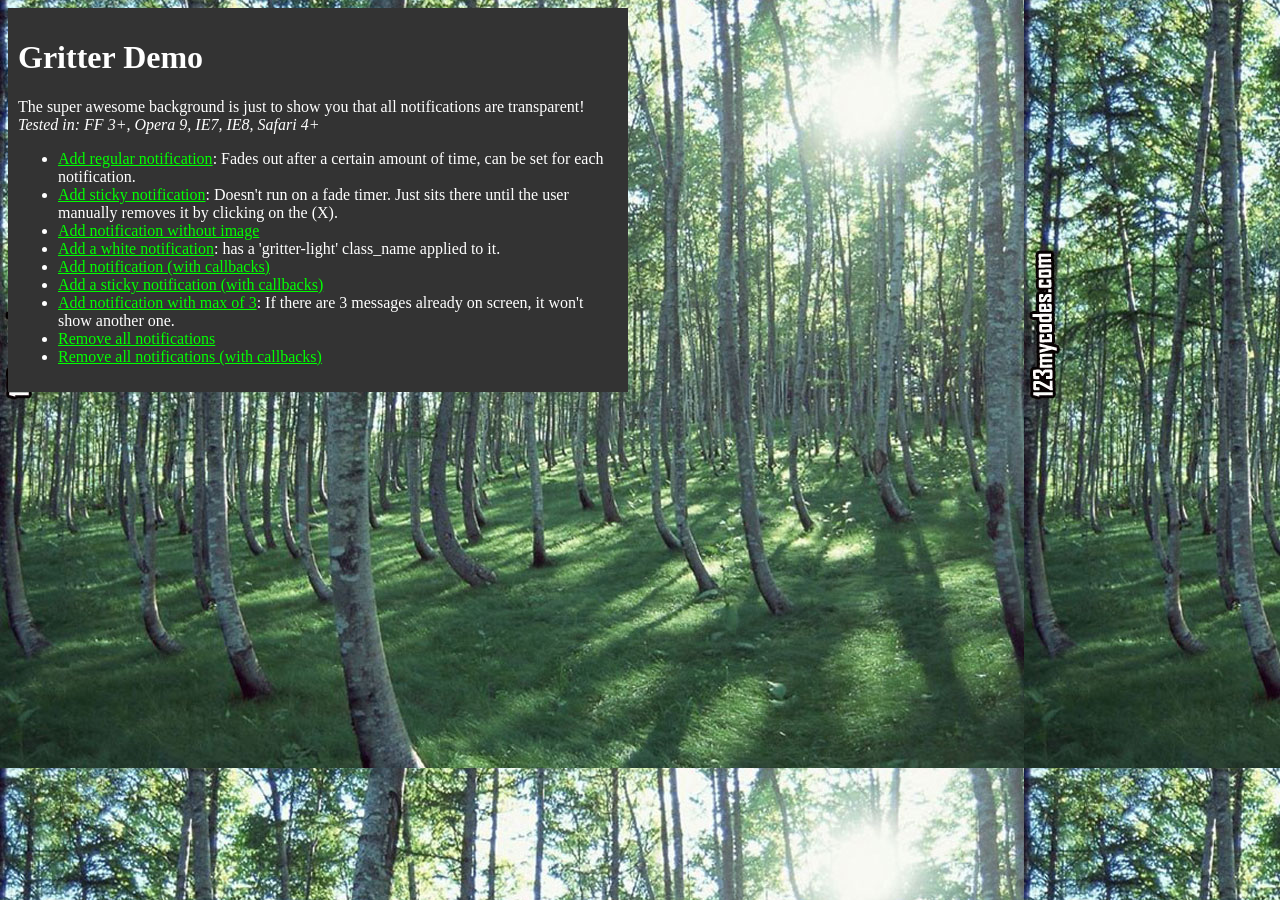
<file: presentacion/web/libs/Gritter-master/index.html>
<!DOCTYPE html PUBLIC "-//W3C//DTD XHTML 1.0 Transitional//EN" "http://www.w3.org/TR/xhtml1/DTD/xhtml1-transitional.dtd">
<html xmlns="http://www.w3.org/1999/xhtml">
<head>
<title>Gritter demo for jQuery - boedesign.com</title>
<meta http-equiv="Content-Type" content="text/html; charset=utf-8" />
<link rel="stylesheet" type="text/css" href="css/jquery.gritter.css" />
<script type="text/javascript" src="http://www.google.com/jsapi"></script>
<script type="text/javascript">google.load('jquery', '1.7.1');</script>
<script type="text/javascript" src="js/jquery.gritter.js"></script>
<style type="text/css">
	body {
		background:#222 url(images/trees.jpg);
		color:#fff;
	}
	a {
		color:#00ff00;
	}
	#container {
		width:600px;
		background:#333;
		padding:10px;
	}
</style>
</head>


<body>
<div id="container">
	<h1>Gritter Demo</h1>
	<p>
		The super awesome background is just to show you that all notifications are transparent!
		<em>Tested in: FF 3+, Opera 9, IE7, IE8, Safari 4+</em>
	</p>
	<ul>
		<li>
			<a href="#" id="add-regular">Add regular notification</a>: Fades out after a certain amount of time, can be set for each notification.
		</li>
		<li>
			<a href="#" id="add-sticky">Add sticky notification</a>: Doesn't run on a fade timer.  Just sits there until the user manually removes it by clicking on the (X).
		</li>
		<li>
			<a href="#" id="add-without-image">Add notification without image</a>
		</li>
        <li>
            <a href="#" id="add-gritter-light">Add a white notification</a>: has a 'gritter-light' class_name applied to it.
        </li>
		<li>
			<a href="#" id="add-with-callbacks">Add notification (with callbacks)</a>
		</li>
		<li>
			<a href="#" id="add-sticky-with-callbacks">Add a sticky notification (with callbacks)</a>
		</li>
        <li>
            <a href="#" id="add-max">Add notification with max of 3</a>: If there are 3 messages already on screen, it won't show another one.
        </li>
		<li>
			<a href="#" id="remove-all">Remove all notifications</a>
		</li>
		<li>
			<a href="#" id="remove-all-with-callbacks">Remove all notifications (with callbacks)</a>
		</li>
	</ul>
</div>

<script type="text/javascript">

	$(function(){

		// global setting override
        /*
		$.extend($.gritter.options, {
		    class_name: 'gritter-light', // for light notifications (can be added directly to $.gritter.add too)
		    position: 'bottom-left', // possibilities: bottom-left, bottom-right, top-left, top-right
			fade_in_speed: 100, // how fast notifications fade in (string or int)
			fade_out_speed: 100, // how fast the notices fade out
			time: 3000 // hang on the screen for...
		});
        */

		$('#add-sticky').click(function(){

			var unique_id = $.gritter.add({
				// (string | mandatory) the heading of the notification
				title: 'This is a sticky notice!',
				// (string | mandatory) the text inside the notification
				text: 'Lorem ipsum dolor sit amet, consectetur adipiscing elit. Vivamus eget tincidunt velit. Cum sociis natoque penatibus et <a href="#" style="color:#ccc">magnis dis parturient</a> montes, nascetur ridiculus mus.',
				// (string | optional) the image to display on the left
				image: 'http://s3.amazonaws.com/twitter_production/profile_images/132499022/myface_bigger.jpg',
				// (bool | optional) if you want it to fade out on its own or just sit there
				sticky: true,
				// (int | optional) the time you want it to be alive for before fading out
				time: '',
				// (string | optional) the class name you want to apply to that specific message
				class_name: 'my-sticky-class'
			});

			// You can have it return a unique id, this can be used to manually remove it later using
			/*
			setTimeout(function(){

				$.gritter.remove(unique_id, {
					fade: true,
					speed: 'slow'
				});

			}, 6000)
			*/

			return false;

		});

		$('#add-regular').click(function(){

			$.gritter.add({
				// (string | mandatory) the heading of the notification
				title: 'This is a regular notice!',
				// (string | mandatory) the text inside the notification
				text: 'This will fade out after a certain amount of time. Vivamus eget tincidunt velit. Cum sociis natoque penatibus et <a href="#" style="color:#ccc">magnis dis parturient</a> montes, nascetur ridiculus mus.',
				// (string | optional) the image to display on the left
				image: 'http://a0.twimg.com/profile_images/59268975/jquery_avatar_bigger.png',
				// (bool | optional) if you want it to fade out on its own or just sit there
				sticky: false,
				// (int | optional) the time you want it to be alive for before fading out
				time: ''
			});

			return false;

		});

        $('#add-max').click(function(){

            $.gritter.add({
                // (string | mandatory) the heading of the notification
                title: 'This is a notice with a max of 3 on screen at one time!',
                // (string | mandatory) the text inside the notification
                text: 'This will fade out after a certain amount of time. Vivamus eget tincidunt velit. Cum sociis natoque penatibus et <a href="#" style="color:#ccc">magnis dis parturient</a> montes, nascetur ridiculus mus.',
                // (string | optional) the image to display on the left
                image: 'http://a0.twimg.com/profile_images/59268975/jquery_avatar_bigger.png',
                // (bool | optional) if you want it to fade out on its own or just sit there
                sticky: false,
                // (function) before the gritter notice is opened
                before_open: function(){
                    if($('.gritter-item-wrapper').length == 3)
                    {
                        // Returning false prevents a new gritter from opening
                        return false;
                    }
                }
            });

            return false;

        });

		$('#add-without-image').click(function(){

			$.gritter.add({
				// (string | mandatory) the heading of the notification
				title: 'This is a notice without an image!',
				// (string | mandatory) the text inside the notification
				text: 'This will fade out after a certain amount of time. Vivamus eget tincidunt velit. Cum sociis natoque penatibus et <a href="#" style="color:#ccc">magnis dis parturient</a> montes, nascetur ridiculus mus.'
			});

			return false;
		});

        $('#add-gritter-light').click(function(){

            $.gritter.add({
                // (string | mandatory) the heading of the notification
                title: 'This is a light notification',
                // (string | mandatory) the text inside the notification
                text: 'Just add a "gritter-light" class_name to your $.gritter.add or globally to $.gritter.options.class_name',
                class_name: 'gritter-light'
            });

            return false;
        });

		$('#add-with-callbacks').click(function(){

			$.gritter.add({
				// (string | mandatory) the heading of the notification
				title: 'This is a notice with callbacks!',
				// (string | mandatory) the text inside the notification
				text: 'The callback is...',
				// (function | optional) function called before it opens
				before_open: function(){
					alert('I am called before it opens');
				},
				// (function | optional) function called after it opens
				after_open: function(e){
					alert("I am called after it opens: \nI am passed the jQuery object for the created Gritter element...\n" + e);
				},
				// (function | optional) function called before it closes
				before_close: function(e, manual_close){
                    var manually = (manual_close) ? 'The "X" was clicked to close me!' : '';
					alert("I am called before it closes: I am passed the jQuery object for the Gritter element... \n" + manually);
				},
				// (function | optional) function called after it closes
				after_close: function(e, manual_close){
                    var manually = (manual_close) ? 'The "X" was clicked to close me!' : '';
					alert('I am called after it closes. ' + manually);
				}
			});

			return false;
		});

		$('#add-sticky-with-callbacks').click(function(){

			$.gritter.add({
				// (string | mandatory) the heading of the notification
				title: 'This is a sticky notice with callbacks!',
				// (string | mandatory) the text inside the notification
				text: 'Sticky sticky notice.. sticky sticky notice...',
				// Stickeh!
				sticky: true,
				// (function | optional) function called before it opens
				before_open: function(){
					alert('I am a sticky called before it opens');
				},
				// (function | optional) function called after it opens
				after_open: function(e){
					alert("I am a sticky called after it opens: \nI am passed the jQuery object for the created Gritter element...\n" + e);
				},
				// (function | optional) function called before it closes
				before_close: function(e){
					alert("I am a sticky called before it closes: I am passed the jQuery object for the Gritter element... \n" + e);
				},
				// (function | optional) function called after it closes
				after_close: function(){
					alert('I am a sticky called after it closes');
				}
			});

			return false;

		});

		$("#remove-all").click(function(){

			$.gritter.removeAll();
			return false;

		});

		$("#remove-all-with-callbacks").click(function(){

			$.gritter.removeAll({
				before_close: function(e){
					alert("I am called before all notifications are closed.  I am passed the jQuery object containing all  of Gritter notifications.\n" + e);
				},
				after_close: function(){
					alert('I am called after everything has been closed.');
				}
			});
			return false;

		});


	});
</script>

</body>
</html>
</file>
